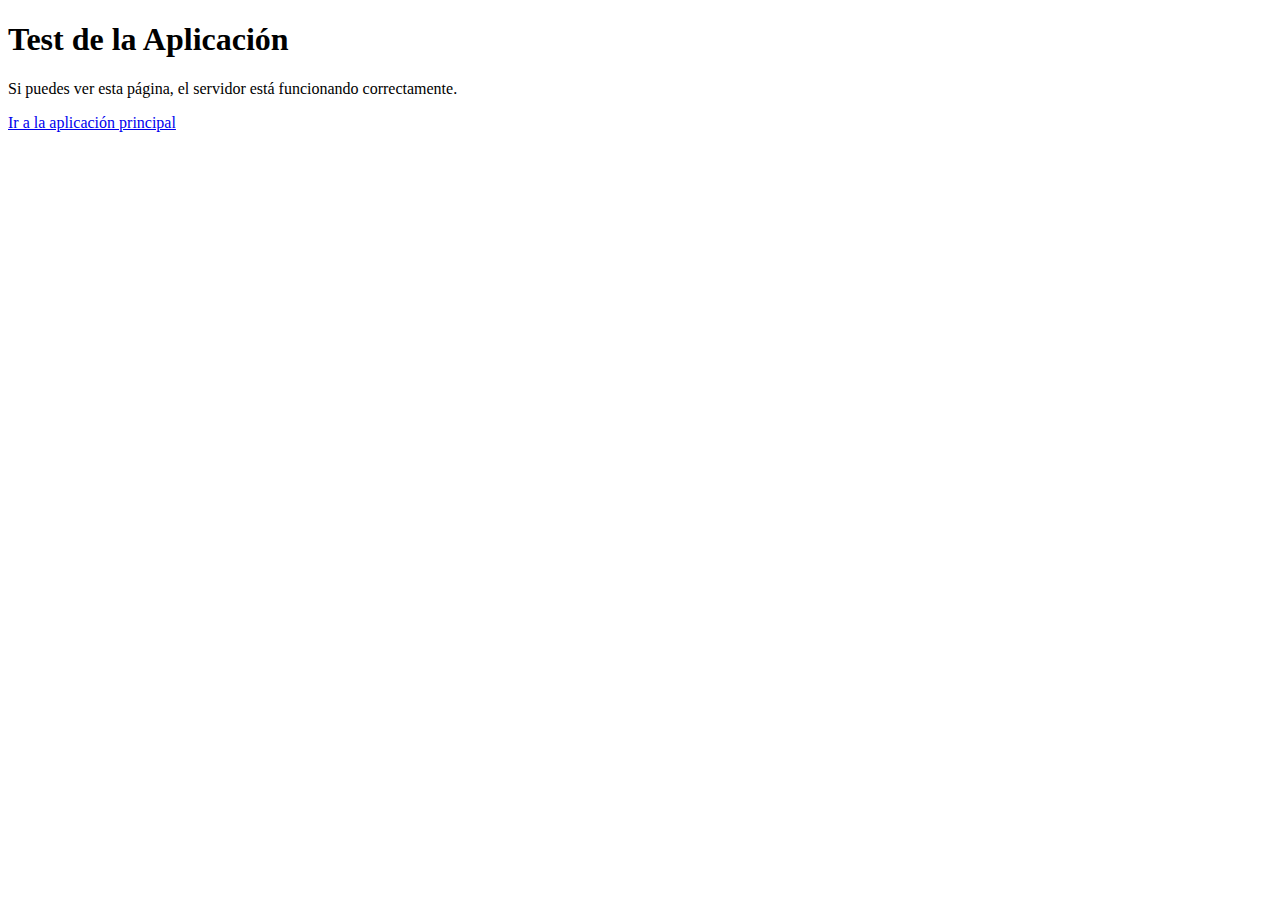
<file: test.html>
<!DOCTYPE html>
<html lang="es">
<head>
    <meta charset="UTF-8">
    <meta name="viewport" content="width=device-width, initial-scale=1.0">
    <title>Test - Sistema de Registro</title>
</head>
<body>
    <h1>Test de la Aplicación</h1>
    <p>Si puedes ver esta página, el servidor está funcionando correctamente.</p>
    <p><a href="index.html">Ir a la aplicación principal</a></p>
</body>
</html>
</file>
